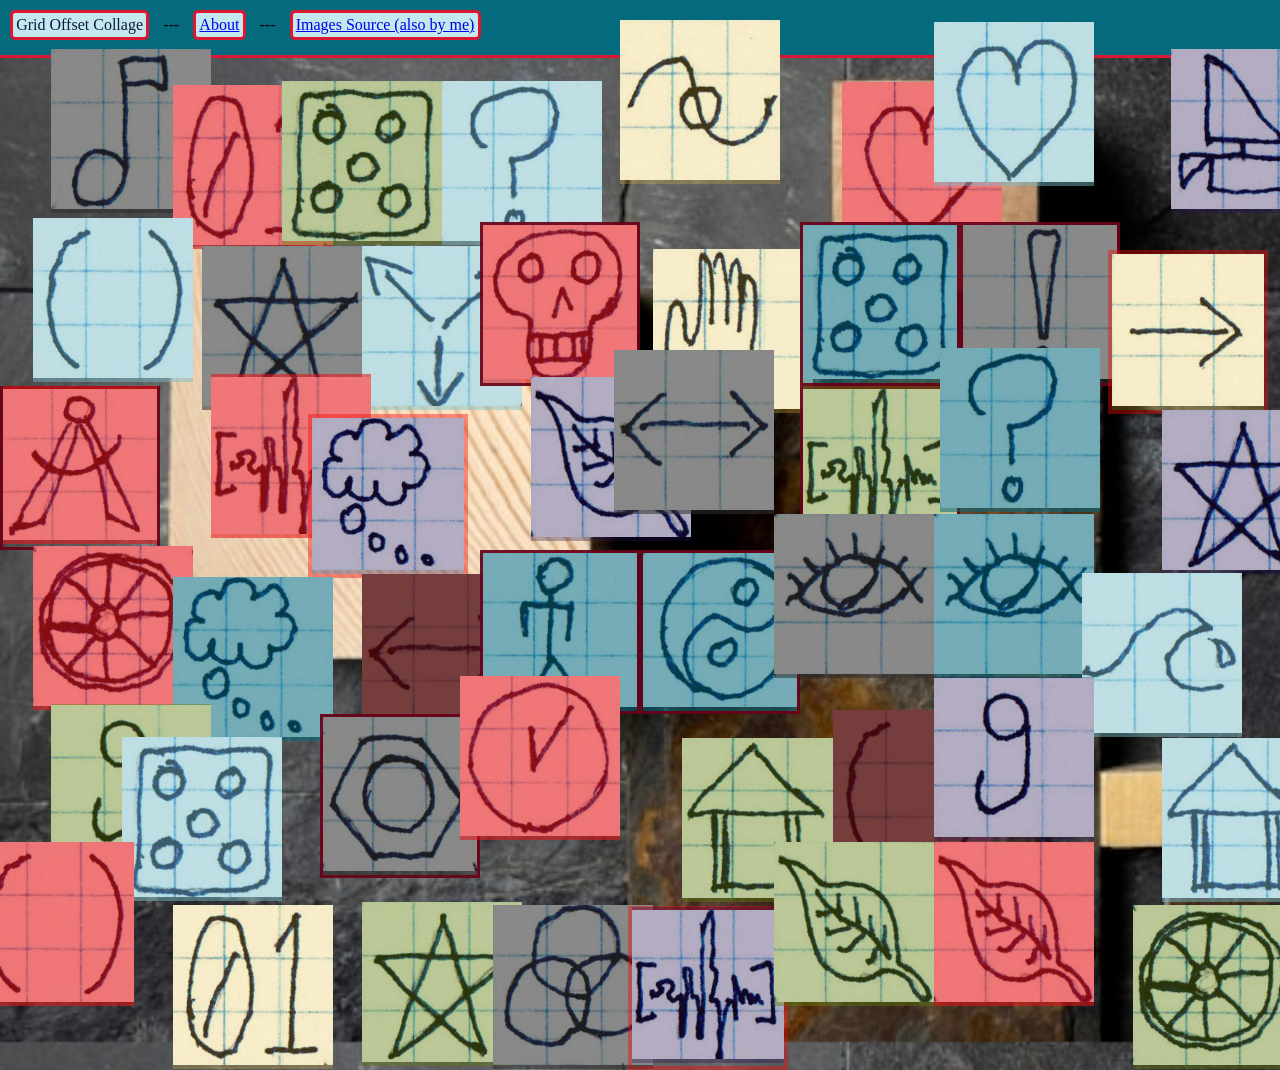
<file: index.html>
<!doctype html>
<html lang="en">

<head>
    <meta charset="UTF-8">
    <title>Grid Offset Collage</title>
    <!-- <script src="random-lists.js" async></script> -->
	<meta name="description" content="An HTML/CSS tool for building collages to print on canvas">
    <link rel="stylesheet" href="./css/tkos-grid-offset.css">

	<!-- <meta property="og:site_name" content="Grid Offset Collage">
    <meta property="og:type" content="website">
	<meta property="og:title" content="Grid Offset Collage">
	<meta property="og:url" content="https://tkos.dev">
	<meta property="og:description" content=""> -->
	
	<!-- <meta property="og:image" content="">
	<meta property="og:image:type" content="image/jpeg">
	<meta property="og:image:width" content="1200">
	<meta property="og:image:height" content="630">
	<meta property="og:image:alt" content=""> -->

    
</head>
<body>

        <nav>
                <span class="menu-item">Grid Offset Collage</span> --- 
                <span class="menu-item"><a href="about.html">About</a></span> ---
                <span class="menu-item"><a href="https://tkos.dev">Images Source (also by me)</a></span>    
        </nav>
    <main class="grid-offset">

        

        <div class="row-1 column-1 lego no3b"><img class="block-img no1b" src="./img/25.jpg" alt=""><div class="color-panel no8"></div></div>
        <div class="row-1 column-2 lego no1b"><img class="block-img" src="./img/10.jpg" alt=""><div class="color-panel no7"></div></div>
        <div class="row-1 column-3 lego no4b"><img class="block-img" src="./img/22.jpg" alt=""><div class="color-panel no4"></div></div>
        <div class="row-1 column-4 lego no4b"><img class="block-img" src="./img/11.jpg" alt=""><div class="color-panel no5"></div></div>
        <div class="row-1 column-5 lego no6b"><img class="block-img" src="./img/38.jpg" alt=""><div class="color-panel no6"></div></div>
        <div class="row-1 column-6 lego no5b"><img class="block-img" src="./img/6.jpg" alt=""><div class="color-panel no7"></div></div>
        <div class="row-1 column-7 lego no2b"><img class="block-img" src="./img/6.jpg" alt=""><div class="color-panel no5"></div></div>
        <div class="row-1 column-8 lego no3b"><img class="block-img" src="./img/42.jpg" alt=""><div class="color-panel no2"></div></div>

        <div class="row-2 column-1 lego no7b"><img class="block-img" src="./img/36.jpg" alt=""><div class="color-panel no5"></div></div>
        <div class="row-2 column-2 lego no5b"><img class="block-img" src="./img/31.jpg" alt=""><div class="color-panel no8"></div></div>
        <div class="row-2 column-3 lego no5b"><img class="block-img" src="./img/35.jpg" alt=""><div class="color-panel no5"></div></div>
        <div class="row-2 column-4 lego no9b"><img class="block-img" src="./img/40.jpg" alt=""><div class="color-panel no7"></div></div>
        <div class="row-2 column-5 lego no1b"><img class="block-img" src="./img/2.jpg" alt=""><div class="color-panel no6"></div></div>
        <div class="row-2 column-6 lego no9b"><img class="block-img" src="./img/22.jpg" alt=""><div class="color-panel no3"></div></div>
        <div class="row-2 column-7 lego no9b"><img class="block-img" src="./img/12.jpg" alt=""><div class="color-panel no8"></div></div>
        <div class="row-2 column-8 lego no8b"><img class="block-img" src="./img/15.jpg" alt=""><div class="color-panel no6"></div></div>
        
        <div class="row-3 column-1 lego no9b"><img class="block-img" src="./img/47.jpg" alt=""><div class="color-panel no7"></div></div>
        <div class="row-3 column-2 lego no3b"><img class="block-img" src="./img/46.jpg" alt=""><div class="color-panel no7"></div></div>
        <div class="row-3 column-3 lego no8b"><img class="block-img" src="./img/29.jpg" alt=""><div class="color-panel no2"></div></div>
        <div class="row-3 column-4 lego no3b"><img class="block-img" src="./img/19.jpg" alt=""><div class="color-panel no2"></div></div>
        <div class="row-3 column-5 lego no2b"><img class="block-img" src="./img/16.jpg" alt=""><div class="color-panel no8"></div></div>
        <div class="row-3 column-6 lego no9b"><img class="block-img" src="./img/46.jpg" alt=""><div class="color-panel no4"></div></div>
        <div class="row-3 column-7 lego no6b"><img class="block-img" src="./img/11.jpg" alt=""><div class="color-panel no3"></div></div>
        <div class="row-3 column-8 lego no5b"><img class="block-img" src="./img/31.jpg" alt=""><div class="color-panel no2"></div></div>

        <div class="row-4 column-1 lego no7b"><img class="block-img" src="./img/4.jpg" alt=""><div class="color-panel no7"></div></div>
        <div class="row-4 column-2 lego no1b"><img class="block-img" src="./img/29.jpg" alt=""><div class="color-panel no3"></div></div>
        <div class="row-4 column-3 lego no5b"><img class="block-img" src="./img/16.jpg" alt=""><div class="color-panel no1"></div></div>
        <div class="row-4 column-4 lego no9b"><img class="block-img" src="./img/5.jpg" alt=""><div class="color-panel no3"></div></div>
        <div class="row-4 column-5 lego no9b"><img class="block-img" src="./img/8.jpg" alt=""><div class="color-panel no3"></div></div>
        <div class="row-4 column-6 lego no2b"><img class="block-img" src="./img/1.jpg" alt=""><div class="color-panel no8"></div></div>
        <div class="row-4 column-7 lego no2b"><img class="block-img" src="./img/1.jpg" alt=""><div class="color-panel no3"></div></div>
        <div class="row-4 column-8 lego no4b"><img class="block-img" src="./img/41.jpg" alt=""><div class="color-panel no5"></div></div>

        <div class="row-5 column-1 lego no3b"><img class="block-img" src="./img/45.jpg" alt=""><div class="color-panel no4"></div></div>
        <div class="row-5 column-2 lego no4b"><img class="block-img" src="./img/22.jpg" alt=""><div class="color-panel no5"></div></div>
        <div class="row-5 column-3 lego no9b"><img class="block-img" src="./img/18.jpg" alt=""><div class="color-panel no8"></div></div>
        <div class="row-5 column-4 lego no6b"><img class="block-img" src="./img/39.jpg" alt=""><div class="color-panel no7"></div></div>
        <div class="row-5 column-5 lego no5b"><img class="block-img" src="./img/3.jpg" alt=""><div class="color-panel no4"></div></div>
        <div class="row-5 column-6 lego no7b"><img class="block-img" src="./img/36.jpg" alt=""><div class="color-panel no1"></div></div>
        <div class="row-5 column-7 lego no2b"><img class="block-img" src="./img/45.jpg" alt=""><div class="color-panel no2"></div></div>
        <div class="row-5 column-8 lego no5b"><img class="block-img" src="./img/3.jpg" alt=""><div class="color-panel no5"></div></div>

        <div class="row-6 column-1 lego no2b"><img class="block-img" src="./img/36.jpg" alt=""><div class="color-panel no7"></div></div>
        <div class="row-6 column-2 lego no1b"><img class="block-img" src="./img/10.jpg" alt=""><div class="color-panel no6"></div></div>
        <div class="row-6 column-3 lego no5b"><img class="block-img" src="./img/31.jpg" alt=""><div class="color-panel no4"></div></div>
        <div class="row-6 column-4 lego no1b"><img class="block-img" src="./img/21.jpg" alt=""><div class="color-panel no8"></div></div>
        <div class="row-6 column-5 lego no8b"><img class="block-img" src="./img/46.jpg" alt=""><div class="color-panel no2"></div></div>
        <div class="row-6 column-6 lego no2b"><img class="block-img" src="./img/19.jpg" alt=""><div class="color-panel no4"></div></div>
        <div class="row-6 column-7 lego no2b"><img class="block-img" src="./img/19.jpg" alt=""><div class="color-panel no7"></div></div>
        <div class="row-6 column-8 lego no1b"><img class="block-img" src="./img/4.jpg" alt=""><div class="color-panel no4"></div></div>

    </main>
</body>
</html>
</file>
<file: css/tkos-grid-offset.css>
main, body, div, img {
    margin: 0;
    padding: 0;
}
html {
  background-image: url(../img/razvan-dumitrasconiu-bpepek22dTw-unsplash.jpg);
  background-repeat: repeat;
  background-size: cover;
}
.grid-offset {
  max-width: 100vw;
  min-height: 100vh;
  display: grid;
  grid-template-columns: 12.5% 12.5% 12.5% 12.5% 12.5% 12.5% 12.5% 12.5% ;
  grid-template-rows: 16.667% 16.667% 16.667% 16.667% 16.667% 16.667%;


}
nav {
    grid-column-start: 1;
    grid-column-end: 9;
    background-color:#056a7e;
    padding-bottom:0.3em;
    border-bottom: 3px solid #db1731;
}
.menu-item {
    display: inline-block;
    color: #11183e;
    padding: 0.2em;
    border: 3px solid #db1731;
    background-color: #c5e8ef;
    border-radius: 5px;
    margin: 10px;
}

.block-img {
    max-width: 100%;
}
.color-panel {
    position: relative;
    /* z-index: 0; */
    width: 100%;
    height: 100%;
    top: -100%;
}
.lego {
    position: relative;
}


.row-1 {
    grid-template-rows: 1;
    grid-row-start: 1;
}
.row-2 {
    grid-template-rows: 1;
    grid-row-start: 2;
}
.row-3 {
    grid-template-rows: 1;
    grid-row-start: 3;
}
.row-4 {
    grid-template-rows: 1;
    grid-row-start: 4;
}
.row-5 {
    grid-template-rows: 1;
    grid-row-start: 5;
}
.row-6 {
    grid-template-rows: 1;
    grid-row-start: 6;
}

.column-1 {
    grid-template-columns: 1;
    grid-column-start: 1;
}
.column-2 {
    grid-template-columns: 1;
    grid-column-start: 2;
}
.column-3 {
    grid-template-columns: 1;
    grid-column-start: 3;
}
.column-4 {
    grid-template-columns: 1;
    grid-column-start: 4;
}
.column-5 {
    grid-template-columns: 1;
    grid-column-start: 5;
}
.column-6 {
    grid-template-columns: 1;
    grid-column-start: 6;
}
.column-7 {
    grid-template-columns: 1;
    grid-column-start: 7;
}
.column-8 {
    grid-template-columns: 1;
    grid-column-start: 8;
}

.no1 {
    background-color: #520909c8;
    /* opacity: 60%; */
}
.no2 {
    background-color: #24115056;
    /* opacity: 30%; */
}
.no3 {
    background-color: #056a7e8a;
    /* opacity: %; */
}
.no4 {
    background-color: #607d0969;
    /* opacity: %; */
}
.no5 {
    background-color: #79bdc978;
    /* opacity: %; */
}
.no6 {
    background-color: #ebc23a42;
    /* opacity: %; */
}
.no7 {
    background-color: #e9141892;
    /* opacity: %; */
}
.no8 {
    background-color: #302f2f8e;
    /* opacity: %; */
}

.no1b {
    left: 1vw;
    top: 3vh;
}
.no2b {
    right: 2vw;
    bottom: 4vh;
}
.no3b {
    left: 4vw;
    bottom: 1vh;
}
.no4b {
    right: 3vw;
    top: 2.5vh;
}
.no5b {
    left: 3.3vw;
    top: 2.7vh;
}
.no6b {
    right: 1.6vw;
    bottom: 4.2vh; 
}
.no7b {
    left: 2.6vw;
    bottom: 0.5vh;
    /* border: #7b50df56 solid 5px; */
}
.no8b {
    right: 0.9vw;
    top: 3.1vh;
    border: #f109096b solid 4px;
}
.no9b {
    border: 3px solid #680319ee;
}
</file>
